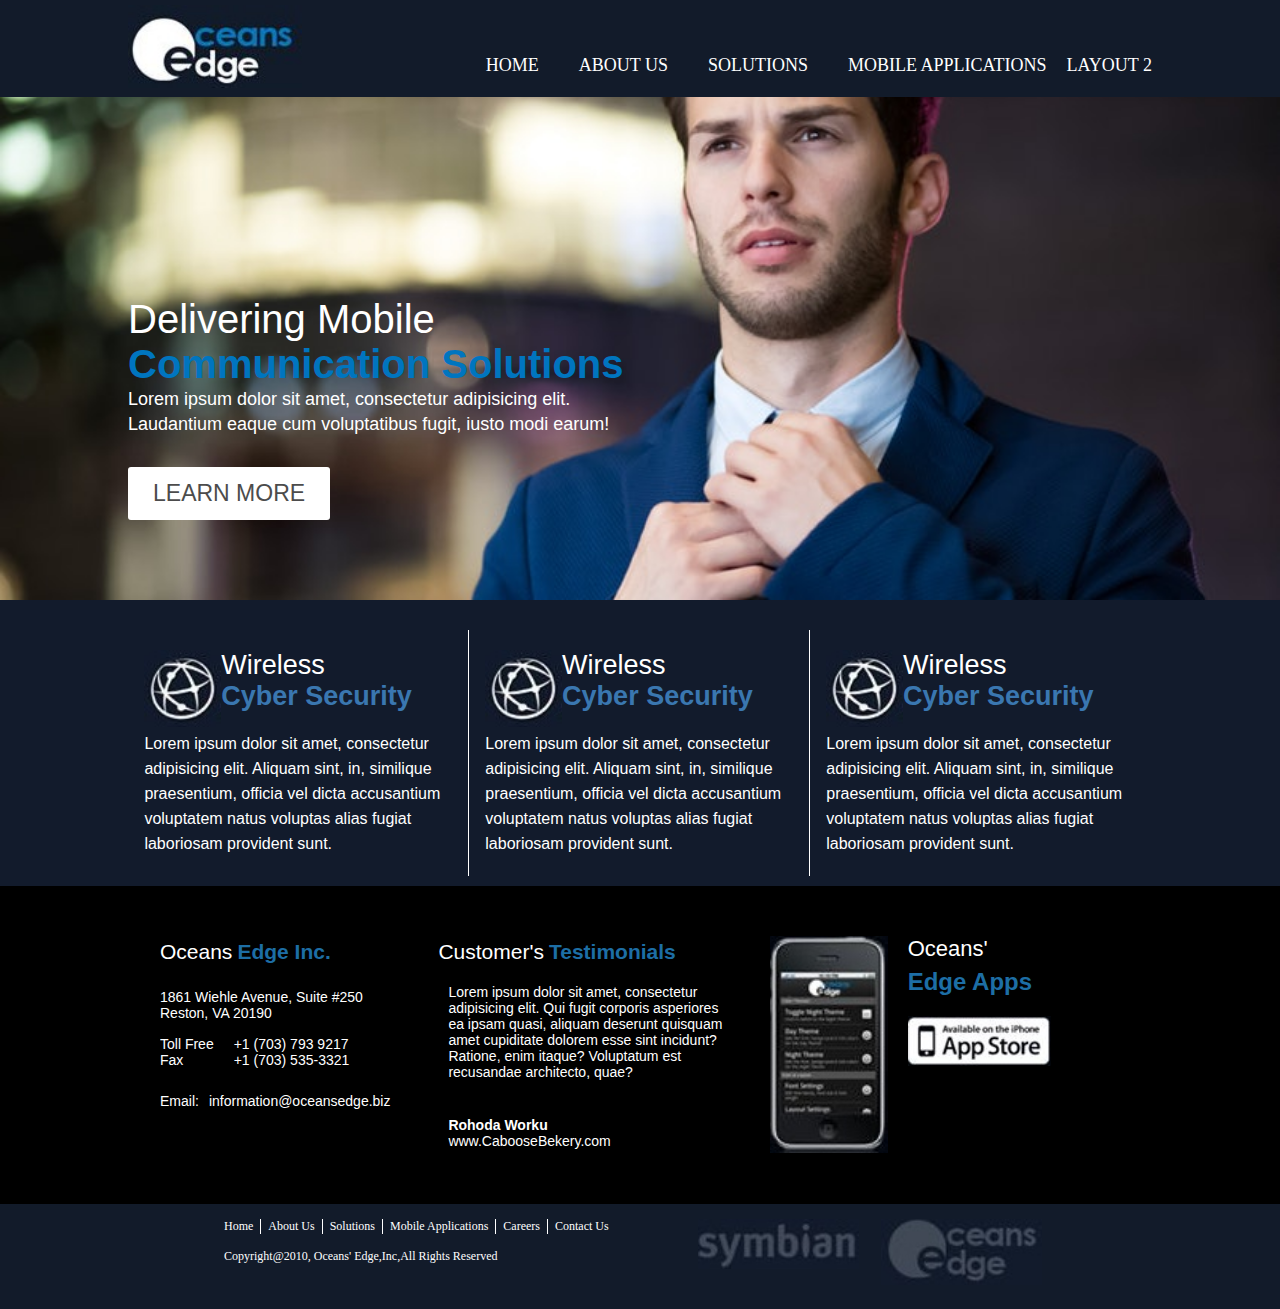
<file: index.html>
<!DOCTYPE html>
<html lang="en">
<head>
	<meta charset="UTF-8">
	<title>BLUE</title>
	<link rel="stylesheet" href="css/layout_1.css">
</head>
<body>
	<!-- header star -->

	<header>
		<div class="wrapper">
			<div class="logo">
				<img src="images/blue.jpg" alt="blue">

			</div>
			<nav class="menu">
				<ul>
					<li><a href="#">Home</a></li>
					<li><a href="#">About Us</a></li>
					<li><a href="#">Solutions</a></li>
					<li><a href="#">Mobile Applications</a></li>
					<!-- <li><a href="#">Careers</a></li> -->
					<li><a href="layout_2.html">Layout 2</a></li>
				</ul>
			</nav>
		</div>
	</header>
	<!-- header end -->

	<!-- banner start -->
	<section class="banner">
		<div class="wrapper">
			<div class="b_content">
				<h1>Delivering Mobile</h1>
				<h2>Communication Solutions</h2>
				<p>Lorem ipsum dolor sit amet, consectetur adipisicing elit. Laudantium eaque cum voluptatibus fugit, iusto modi earum!</p>
				<button>Learn More</button>
			</div>
		</div>

	</section>
	<!-- banner end -->

	<!-- service start -->
	<section class="service">
		<div class="wrapper">
			<!-- single start -->
			<div class="single">
				<div class="top">
					<div class="t_img">
						<img src="images/globe.jpg" alt="blue">
					</div>
					<div class="t_txt">
						<h1>Wireless</h1>
						<h2>Cyber Security</h2>

					</div>
				</div>
				<div class="bottom">
					<p>Lorem ipsum dolor sit amet, consectetur adipisicing elit. Aliquam sint, in, similique praesentium, officia vel dicta accusantium voluptatem natus voluptas alias fugiat laboriosam provident sunt.</p>
				</div>
			</div>
			<!-- single end -->

			<!-- single start -->
			<div class="single">
				<div class="top">
					<div class="t_img">
						<img src="images/globe.jpg" alt="blue">
					</div>
					<div class="t_txt">
						<h1>Wireless</h1>
						<h2>Cyber Security</h2>

					</div>
				</div>
				<div class="bottom">
					<p>Lorem ipsum dolor sit amet, consectetur adipisicing elit. Aliquam sint, in, similique praesentium, officia vel dicta accusantium voluptatem natus voluptas alias fugiat laboriosam provident sunt.</p>
				</div>
			</div>
			<!-- single end -->

			<!-- single start -->
			<div class="single">
				<div class="top">
					<div class="t_img">
						<img src="images/globe.jpg" alt="blue">
					</div>
					<div class="t_txt">
						<h1>Wireless</h1>
						<h2>Cyber Security</h2>

					</div>
				</div>
				<div class="bottom">
					<p>Lorem ipsum dolor sit amet, consectetur adipisicing elit. Aliquam sint, in, similique praesentium, officia vel dicta accusantium voluptatem natus voluptas alias fugiat laboriosam provident sunt.</p>
				</div>
			</div>
			<!-- single end -->
		</div>

	</section>

	<!-- service end -->

	<!-- contact start -->
	<section class="contact">
		<div class="wrapper_2">
			<!-- single head for contact start -->
			<div class="single_2">
				<div class="head">
					<div class="sinh1">
						<h1>Oceans </h1>
					</div>

					<div class="sinh2"> 
						<h2>Edge Inc.</h2>
					</div>
					
				</div>
				
				<div class="t_first">
					<p>1861 Wiehle Avenue, Suite #250 Reston, VA 20190</p>
				</div>
				<div class="t_mid">
					<div class="t_text">
						<p>Toll Free   <br>Fax   </p>
					</div>

					<div class="t_num">
						<p>+1 (703) 793 9217 <br>+1 (703) 535-3321</p>
					</div>

				</div>

				<div class="mail">
					<div class="email">
						<p>Email:   </p>
					</div>
					<div class="email_add">
						<p>information@oceansedge.biz</p>
					</div>
				</div>
			</div>
			<!-- single head for contact end -->
			<!-- second head for contact start-->
			<div class="single_3">
				<div class="head">
					<div class="sinh1">
						<h1>Customer's </h1>
					</div>

					<div class="sinh2"> 
						<h2>Testimonials</h2>
					</div>
					
				</div>
				<div class="head_txt">
					<p>Lorem ipsum dolor sit amet, consectetur adipisicing elit. Qui fugit corporis asperiores ea ipsam quasi, aliquam deserunt quisquam amet cupiditate dolorem esse sint incidunt? Ratione, enim itaque? Voluptatum est recusandae architecto, quae?</p>
				</div>
				<div class="last_text">
					<h4>Rohoda Worku</h4>
					<p>www.CabooseBekery.com</p>
				</div>
				
			</div>

			<!-- second head for contact end -->

			<!-- Third head for contact start -->
			<section class="single_3">
				<div class="phnimg">
					<img src="images/iphn.jpg" alt="blue">
				</div>
				<div class="hell1">
				<div class="hell">
					<h1>Oceans'</h1>
					<h2>Edge Apps</h2>
				</div>
				<div class="app">
					<img src="images/app.jpg" alt="">
				</div>
				</div>
				
			</section>

			<!-- Third head for contact end -->
		</div>
	</div>

</section>

<!-- contact end -->
<!-- footer start -->
<footer>
	<div class="wrapper_4">
		<div class="men">
			<ul>
					<li><a href="#">Home</a></li>
					<li><a href="#">About Us</a></li>
					<li><a href="#">Solutions</a></li>
					<li><a href="#">Mobile Applications</a></li>
					<li><a href="#">Careers</a></li>
					<li><a href="#">Contact Us</a></li>
			</ul>
			<p>Copyright@2010, Oceans' Edge,Inc,All Rights Reserved</p>

		</div>

		<div class="footerimg">
			<div class="symb">
				<img src="images/symbian.jpg" alt="blue">
			</div>
			<div class="edge">
				<img src="images/edge.jpg" alt="blue">
			</div>
		</div>

		
	</div>
</footer>

<!-- footer end -->

</body>
</html>
</file>
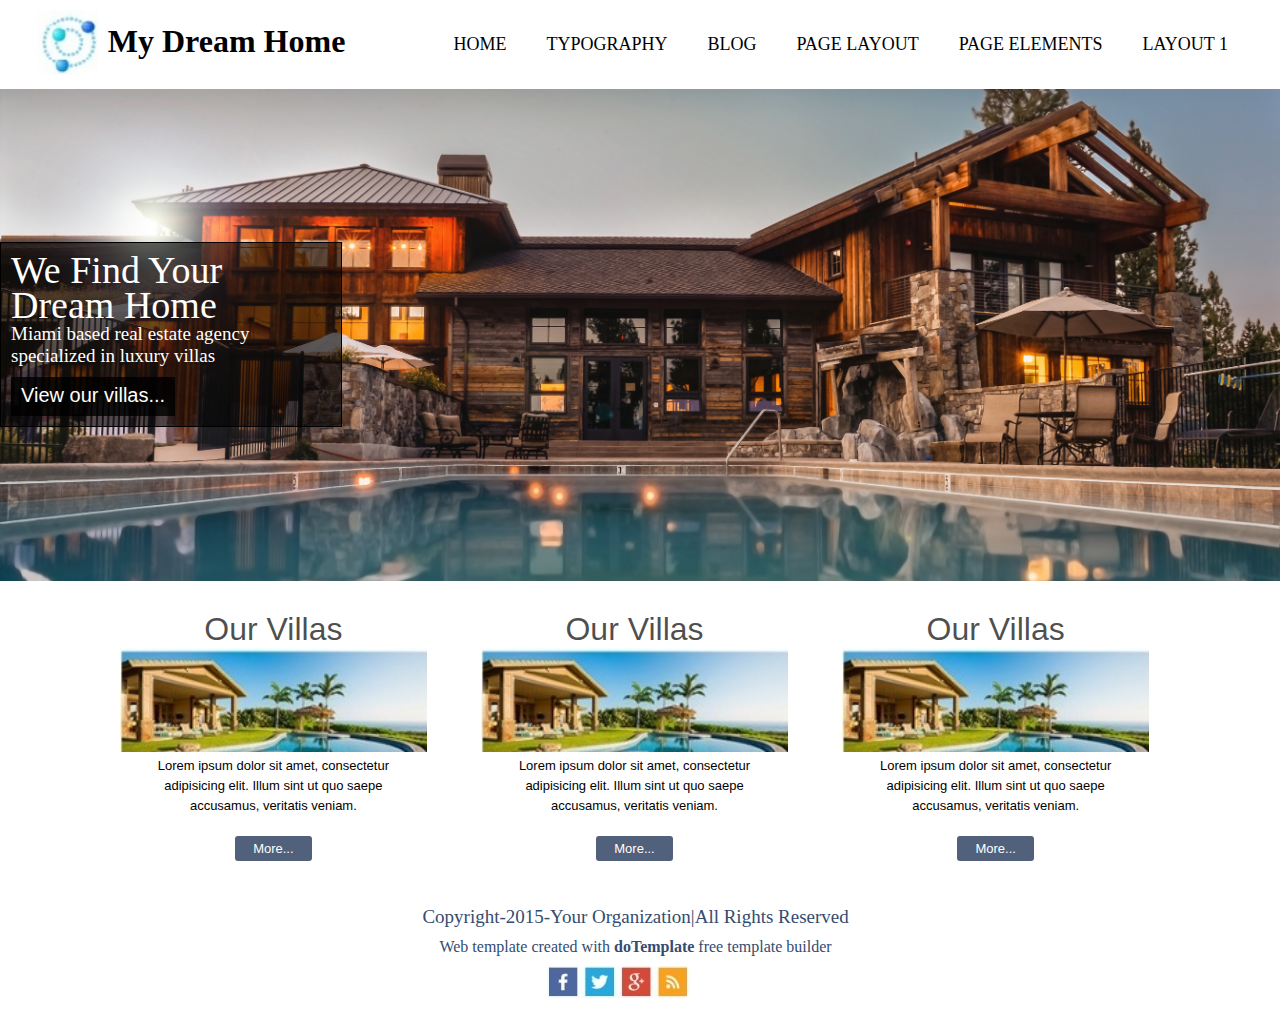
<file: layout_2.html>
<!DOCTYPE html>
<html lang="en">
<head>
	<meta charset="UTF-8">
	<title>Home</title>
	<link rel="stylesheet" href="css/layout_2.css">
</head>
<body>
	<!-- header start -->
	<header>
		<div class="wrapper">
			<div class="logo">
				<img src="images/logo2.jpg" alt="home">
				
			</div>
			<div class="logoname">
				<h1>My Dream Home</h1>
			</div>
			<nav class="menu">
				<ul>
					<li><a href="#">Home</a></li>
					<li><a href="#">Typography</a></li>
					<li><a href="#">Blog</a></li>
					<li><a href="#">Page Layout</a></li>
					<li><a href="#">Page elements</a></li>
					<li><a href="index.html">Layout 1</a></li>
				</ul>
			</nav>
		</div>
		
	</header>

	<!-- header end -->
	<!-- banner start -->
	<section class="banner">
		<div class="wrapperbox">
			<div class="box">
				<h1>We Find Your Dream Home</h1>
				<p>Miami based real estate agency specialized in luxury villas</p>
				<button>View our villas...</button>

			</div>
		</div>
		<!-- banner end -->
	</section>
	<!-- service start -->
	<section class="service">
		<div class="wrapper">
			<!-- single start -->
			<div class="single">
				<h1>Our Villas</h1>
				<div class="t_img">
					<img src="images/service12.jpg" alt="home">
				</div>
				<p>Lorem ipsum dolor sit amet, consectetur adipisicing elit. Illum sint ut quo saepe accusamus, veritatis veniam.</p>
				<div class="button">
					<button >More...</button>
				</div>
			</div>
			<!-- single end -->
			<!-- single start -->
			<div class="single">
				<h1>Our Villas</h1>
				<div class="t_img">
					<img src="images/service12.jpg" alt="home">
				</div>
				<p>Lorem ipsum dolor sit amet, consectetur adipisicing elit. Illum sint ut quo saepe accusamus, veritatis veniam.</p>
				<div class="button">
					<button >More...</button>
				</div>
			</div>
			<!-- single end -->
			<!-- single start -->
			<div class="single">
				<h1>Our Villas</h1>
				<div class="t_img">
					<img src="images/service12.jpg" alt="home">
				</div>
				<p>Lorem ipsum dolor sit amet, consectetur adipisicing elit. Illum sint ut quo saepe accusamus, veritatis veniam.</p>
				<div class="button">
					<button >More...</button>
				</div>
			</div>
			<!-- single end -->
		</div>
	</section>
	<!-- service end -->
	<!-- footer start -->
		<div class="footer">
			<h4>Copyright-2015-Your Organization|All Rights Reserved</h4>
			<p>Web template created with <b>doTemplate</b> free template builder</p>
			<div class="fotimg">
				<img src="images/footer.jpg" alt="home">
			</div>
		</div>
	<!-- footer end -->

	
	
</body>
</html>
</file>
<file: css/layout_1.css>
*{
	margin: 0;
	padding: 0;
}
/*header start*/
header{
	background-color: #121B2A;
	padding: 5px 0;
}
.wrapper {
	/*border:2px solid yellow;*/
	width: 80%;
	margin: 0 auto;
	overflow: hidden;
}

.logo {
	width: 17%;
	/*border: 1px solid red;*/
	float:left;
}
.logo img{
	width: 100%;

}
.menu{
	width:70%;
	/*border: 1px solid red;*/
	float: right;
	margin-top:50px;

}
.menu ul{
	float:right;
}
.menu ul li{
	list-style: none;
	float: left;
}
.menu ul li a{
	text-decoration: none;
	color: white;
	font-size: 18px;
	padding: 0px 20px;
	text-transform: uppercase;
	display:block; 
	transition: .5s;
}
.menu ul li a:hover{
	color: #1D6EA5;
}
.menu ul li:last-child a{
	padding: 0;
}
/*header start*/

/*banner start*/

.banner {
	background-image: url(../images/man.jpg);
	background-repeat: no-repeat;
	-webkit-background-size: cover;
	background-size: cover;
	background-position: bottom;

}


.b_content {
	font-family: sans-serif;
	width: 50%;
	/*border:1px solid yellow;*/
	margin-top: 200px;
	margin-bottom: 80px;
}
.b_content h1 {
	font-weight: 400;
	font-size: 40px;
	color: white;
	
}
.b_content h2{
	
	font-size: 40px;
	color: #0075BF;
}
.b_content p{
	font-size: 18px;
	color: white;
	line-height: 25px;
}
.b_content button{
	font-size: 23px;
	text-transform: uppercase;
	color:#4c4c4c;
	background-color: white;
	padding: 13px 25px;
	border:none;
	border-radius: 3px;
	margin-top: 30px;
	transition: .5s; 
}
.b_content button:hover{
	color: #1574AE

}

/*banner end*/

/*service start*/
.service{
	background-color: #121B2C;
	padding-top: 30px;
	padding-bottom: 10px;

}
.single{
	width: 30%;
	border-right:1px solid white;
	padding: 20px 1.6%;
	float:left;

}
.single:last-child{
	border-right: 0;
}
.top{
	overflow: hidden;

}
.t_img{
	width: 25%;
	float: left;
	/*border:1px solid yellow;*/

}
.t_img img{
	width: 100%;

}
.t_txt{
	width: 65%;
	float: left;
	margin-top: 10px
	border: 1px solid white;

}
.t_txt h1{
	font-family: sans-serif;
	font-weight: 400;
	font-size: 27px;
	color: white;

}
.t_txt h2{
	font-family: sans-serif;
	font-weight: 700;
	font-size: 27px;
	color: #3A77B0;
	
}
.bottom{

}
.bottom p{
	font-family: sans-serif;
	font-weight: 400;
	font-size: 16px;
	color: white;
	line-height: 25px;

}

/*service end*/
/*contact start*/
.contact{
	padding-top: 50px;
	padding-bottom: 47px;
	background-color: #000000;

}
.wrapper_2{
	width: 75%;
	/*border: 1px solid yellow;*/
	margin:0 auto;
	overflow: hidden;

}
.single_2{
	font-family: sans-serif;
	width: 25%;
	/*border:1px solid white;*/
	float: left;
	padding-right: 4%;

}
.single_3{
	font-family: sans-serif;
	width: 30%;
	/*border:1px solid white;*/
	padding-right: 4.5%;
	float: left;

}
.head{
	overflow: hidden;
	/*border:1px solid yellow;*/
}
.sinh1{
	padding-right: 5px;
	float: left;

}
.sinh2{

	float:left;
}
.sinh1 h1{
	font-weight: 400;
    font-size: 21px;
    color: white;
    margin-top: 4px;
	color: white;
}
.sinh2 h2{
	font-size: 21px;
    color: #1D6EA5;
    margin-top: 4px;
    font-weight: 550;

}
.t_first{
	padding-top: 25px;
	padding-bottom: 5px;
	color:white;
}
.t_first p{
	font-size: 14px;
}
.t_mid{
	overflow: hidden;
	padding-bottom: 25px;
}
.t_text {
	float: left;
	font-size: 14px;
	padding-right: 20px;
}
.t_text p{
	margin-top: 10px;
	color: white;
}
.t_num{
	margin-top: 10px;
	font-size: 14px;
	float: left;
	
}
.t_num p{
	color: white;

}
.email{
	font-size: 14px;
	color: white;
}
.mail{
	overflow: hidden;
}
.email{
	font-size: 14px;
	float: left;
	padding-right: 10px;

}
.email p{
	color: white;

}
.email_add{
	font-size: 14px;
	float: left;

}
.email_add p{
	color: white;

}
.head_txt {
	font-size: 14px;
	padding-top: 20px;
	padding-bottom: 10px;
	padding-left: 10px;
	color: white;
}
.head_text p{
	
}
.last_text{
	color: white;
	font-size: 14px;
	padding-left: 10px;
	padding-top: 27px;
}
.phnimg{
	width: 41%;
	padding-right: 20px;
	float:left;

}
.phnimg img{
	width:100%;
}
.hell1{
	float: left;
}
.hell h1{
	color: white;
    padding-bottom: 6px;
    font-size: 22px;
    font-weight: 400;
}
.hell h2{
	padding-bottom: 10px;
	color:#1D6EA5 
}
.app{
	margin-top: 10px;
	width: 115%;
}
.app img{
	width: 100%;
}

/*contact end*/
/*footer start*/
footer{
	background-color: #121B2A;
}
.wrapper_4{
	width:65%;
	/*border:1px solid yellow;*/
	margin:0 auto;
	overflow: hidden;
	padding-top: 15px;
	padding-bottom: 20px;

}
.men{
	width: 50%;
	/*border: 1px solid red;*/
	float: left;

}
.men ul{
	float: left;
	margin-bottom: 10px;

}
.men ul li{
	float: left;
	list-style: none;
	padding-right: 7px;
	padding-left: 7px;
	border-right: 1px solid white;

}
.men ul li a{
	text-decoration: none;
	color: white;
	display: block;
	font-size: 12px;
	transition: .5s;


}

.men ul li a:hover{
	color: #1D6EA5;
	
}
.men ul li:first-child{
	padding-left: 0;
}
.men ul li:last-child{
	border-right: none;
}
.men p{
	padding-top: 15px;
	line-height: 25px;
	color: white;
	font-size: 12px;
}
.footerimg{
	float:right;
	width: 43%;

}
.symb{
	float:left;
	width: 45%;
	padding-right: 22px;

}
.symb img{
	width: 100%;

}
.edge{
	width: 45%;
	float: left;

}
.edge img{
	width: 100%;

}

/*footer end*/
</file>
<file: css/layout_2.css>
*{
	margin: 0;
	padding: 0;
}
header{
	font-family: serif;
	background-color: white;
}
body{
	/*background-color: blue;*/
}
.wrapper{
	width: 95%;
	margin:0 auto;
	padding:10px 10px;
	/*border:2px solid yellow;*/
	overflow: hidden;


}

.logo{
	width: 5%;
	float: left;
	padding-right: 10px;
	padding-left: 5px;

}
.logo img{
	width: 100%;

}
.logoname{
	margin-top: 13px;
	float: left;

}
.logoname h1{
	
}
.menu{
	margin-top: 24px;

}
.menu ul{float: right;}
.menu ul li{
	list-style: none;
	float: left;
}
.menu ul li a{
	text-decoration: none;
	color: Black;
	font-size: 18px;
	padding: 0px 20px;
	text-transform: uppercase;
	display:block;
}
/*banner start*/
.banner{
	background-image: url(../images/home.jpg);
	background-repeat: no-repeat;
	background-size: cover;
	width: 100%;
	/*height: 450px;*/
}
.wrapperbox{
	padding-top: 12%;
	padding-bottom: 12%;
	width: 25%;
	

}
.box{
	width:100%;
	min-height: 70px;
	padding:10px; 
	
	background-color: rgba(0,0,0,.6);
	border: 1px solid black;
	margin-left: 0px;
	/*width: 17%;*/
	color: white;
    border: 1px solid black;
    
 }
 .box h1{
 	font-weight: 400;
    font-size: 38px;
    line-height: 35px;

 }
 .box p{
 	font-size: 19px;
 	line-height: 22px;
    

 }
 .box button{
 	font-size: 20px;
 	color: white;
    border: none;
    margin-top: 10px;
    padding: 7px 10px 9px 10px;
    background-color: rgba(0,0,0,.8);
    
 }

/*banner end*/
/*service start*/
.service{
	width: 90%;
	padding: 20px 0;
	margin: 0 auto;
	/*border:1px solid black;*/
	min-height: 100px;

}
.single{
	padding: 0 2.5%;
	font-family: sans-serif;
	width: 28%;
	/*border: 1px solid yellow;*/
	float: left;

}
.single h1{
	color: rgba(0,0,0,.7);
	font-weight: 500;
	text-align: center;
}
.t_img{
	width: 100%;
	text-align: center;
}

.t_img img{
	width:100%;
}
.single p{
	margin: 0 10px 0 10px;
    font-size: 13px;
    line-height: 20px;
    text-align: center;
}
.button{
	/*margin-top: 20px;*/
	padding-bottom: 15px;
	text-align: center;
}
.button button{
	font-size: 13px;
    color: white;
    background-color: #51617B;
    padding: 5px 18px;
    border: none;
    border-radius: 3px;
    margin-top: 20px;
}
/*service start*/
/*footer start*/
.footer{
	width: 34%;
	padding-bottom: 20px; 
	margin: 0 auto;
	color:rgb(52,76,112);
	/*border:1px solid black;*/
}
.footer h4{
	font-weight: 400;
    font-size: 19px;

}
.footer p{
	padding: 10px 0;
    margin: 0 17px;
    font-size: 16px;
}
.fotimg{
	margin: 0 125px;
}
</file>
